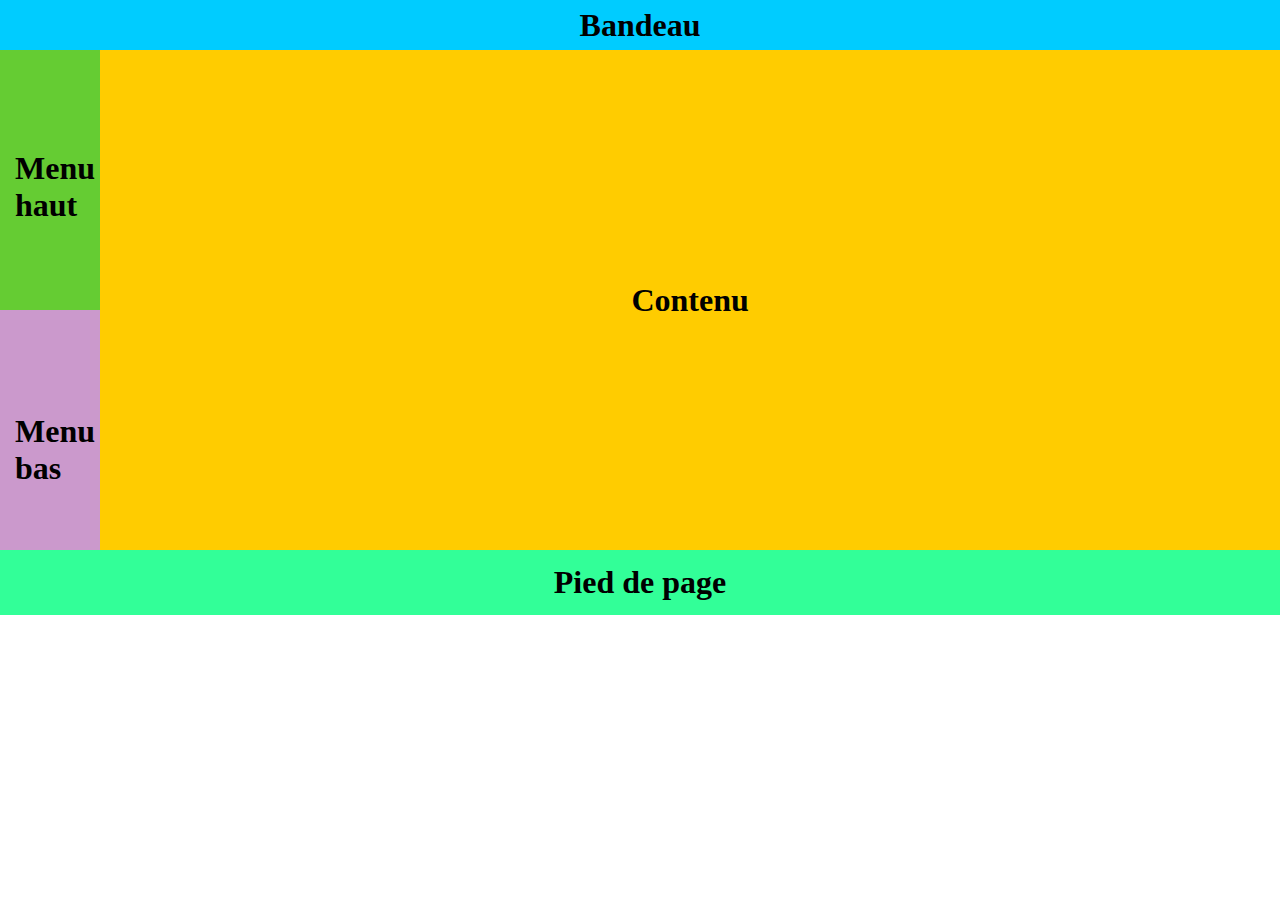
<file: index.html>
<!DOCTYPE html>
<html lang="en">
<head>
    <meta charset="UTF-8">
    <meta http-equiv="X-UA-Compatible" content="IE=edge">
    <meta name="viewport" content="width=device-width, initial-scale=1.0">
    <link rel="stylesheet" href="style.css">
    <title>Document</title>
</head>
<body>
    <section class="sec1">
        <a href="index2.html"><h1>Bandeau</h1></a>
    </section>
    <section class="sec2">
        <h1>Contenu</h1>
    </section>
    <section class="sec3">
        <h1>Menu haut</h1>
    </section>
    <section class="sec4">
        <h1>Menu bas</h1>
    </section>
    <section class="sec5">
        <h1>Pied de page</h1>
    </section>
</body>
</html>
</file>
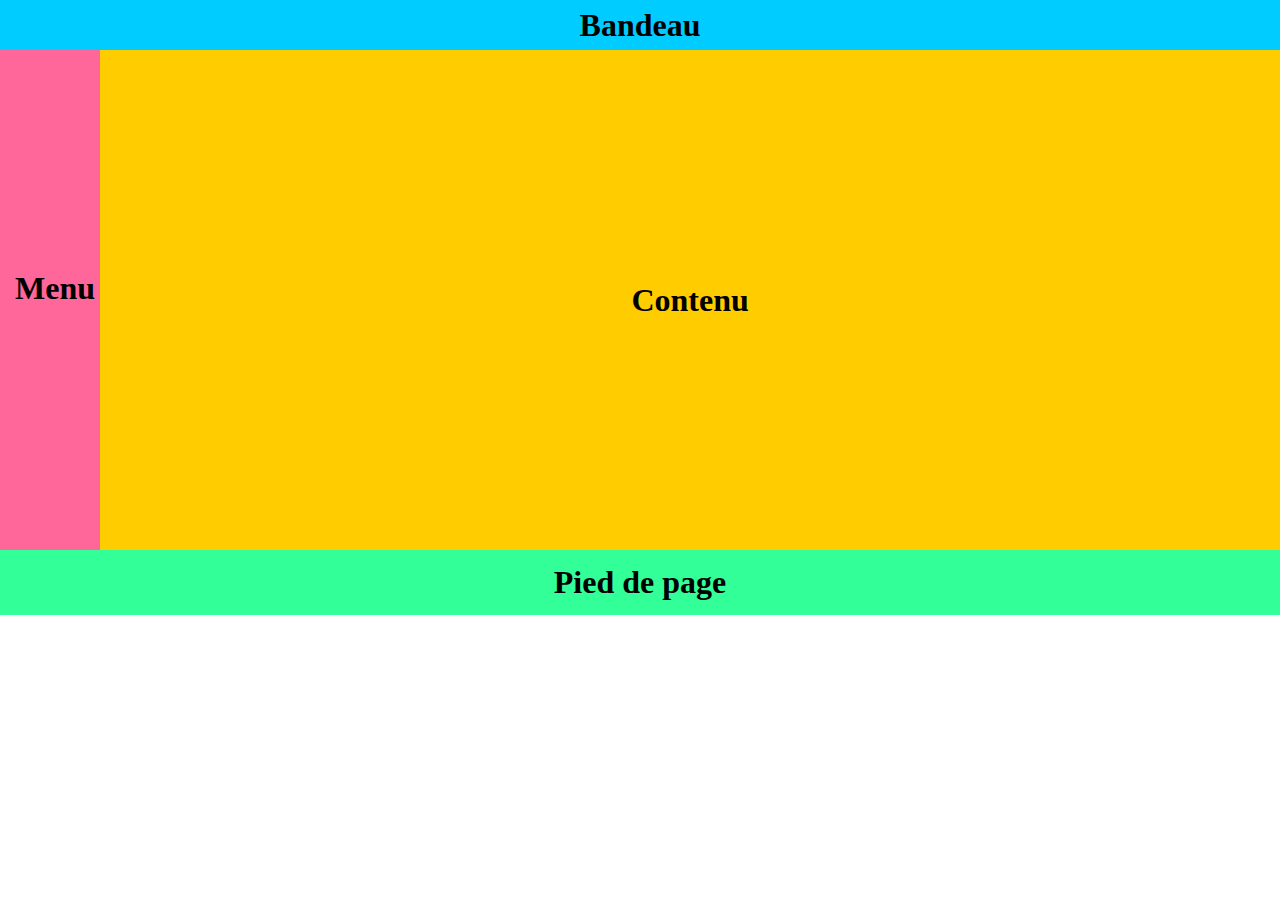
<file: index2.html>
<!DOCTYPE html>
<html lang="en">
<head>
    <meta charset="UTF-8">
    <meta http-equiv="X-UA-Compatible" content="IE=edge">
    <meta name="viewport" content="width=device-width, initial-scale=1.0">
    <link rel="stylesheet" href="style2.css">
    <title>Document</title>
</head>
<body>
    <section class="sec1">
        <a href="index.html"><h1>Bandeau</h1></a>
    </section>
    <section class="sec2">
        <h1>Contenu</h1>
    </section>
    <section class="sec3">
        <h1>Menu</h1>
    </section>
    <section class="sec5">
        <h1>Pied de page</h1>
    </section>
</body>
</html>
</file>
<file: style.css>
*{
    margin: 0;
    padding: 0;
}
.sec1{
    position: absolute;
    display: flex;
    justify-content: center;
    align-items: center;
    width: 100%;
    height: 50px;
    background-color: #00ccff;
}
.sec1 a{
    text-decoration: none;
    color: black;
    cursor: pointer;
}
.sec2{
    position: absolute;
    display: flex;
    top: 50px;
    left: 100px;
    justify-content: center;
    align-items: center;
    width: 92.2%;
    height: 500px;
    background-color: #ffcc00;
}
.sec3{
    position: absolute;
    display: flex;
    top: 50px;
    width: 100px;
    height: 340px;
    background-color: #65cc33;
}
.sec3 h1{
    display: flex;
    margin-top: 100px;
    margin-left: 15px;
}
.sec4{
    position: absolute;
    display: flex;
    top: 310px;
    align-items: center;
    width: 100px;
    height: 280px;
    background-color: #cb99cc;
}
.sec4 h1{
    margin-left: 15px;
}

.sec5{
    position: absolute;
    display: flex;
    top: 550px;
    justify-content: center;
    align-items: center;
    width: 100%;
    height: 65px;
    background-color: #32ff98;
}
@media screen and (max-width: 420px) {
    .sec2{
        position: absolute;
        display: flex;
        top: 100px;
        left: 0;
        justify-content: center;
        align-items: center;
        width: 100%;
        height: 500px;
        background-color: #ffcc00;
    }
    .sec3{
        position: absolute;
        display: flex;
        top: 50px;
        width: 50%;
        height: 50px;
        background-color: #65cc33;
    }
    .sec3 h1{
        display: flex;
        margin-top: 10px;
        margin-left: 35px;
    }
    .sec4{
        position: absolute;
        display: flex;
        top: 50px;
        left: 50%;
        align-items: center;
        width: 50%;
        height: 50px;
        background-color: #cb99cc;
    }
}
</file>
<file: style2.css>
*{
    margin: 0;
    padding: 0;
}
.sec1{
    position: absolute;
    display: flex;
    justify-content: center;
    align-items: center;
    width: 100%;
    height: 50px;
    background-color: #00ccff;
}
.sec1 a{
    text-decoration: none;
    color: black;
    cursor: pointer;
}
.sec2{
    position: absolute;
    display: flex;
    top: 50px;
    left: 100px;
    justify-content: center;
    align-items: center;
    width: 92.2%;
    height: 500px;
    background-color: #ffcc00;
}
.sec3{
    position: absolute;
    display: flex;
    top: 50px;
    width: 100px;
    height: 540px;
    background-color: #ff679a;
}
.sec3 h1{
    display: flex;
    margin-top: 220px;
    margin-left: 15px;
}
.sec5{
    position: absolute;
    display: flex;
    top: 550px;
    justify-content: center;
    align-items: center;
    width: 100%;
    height: 65px;
    background-color: #32ff98;
}
</file>
